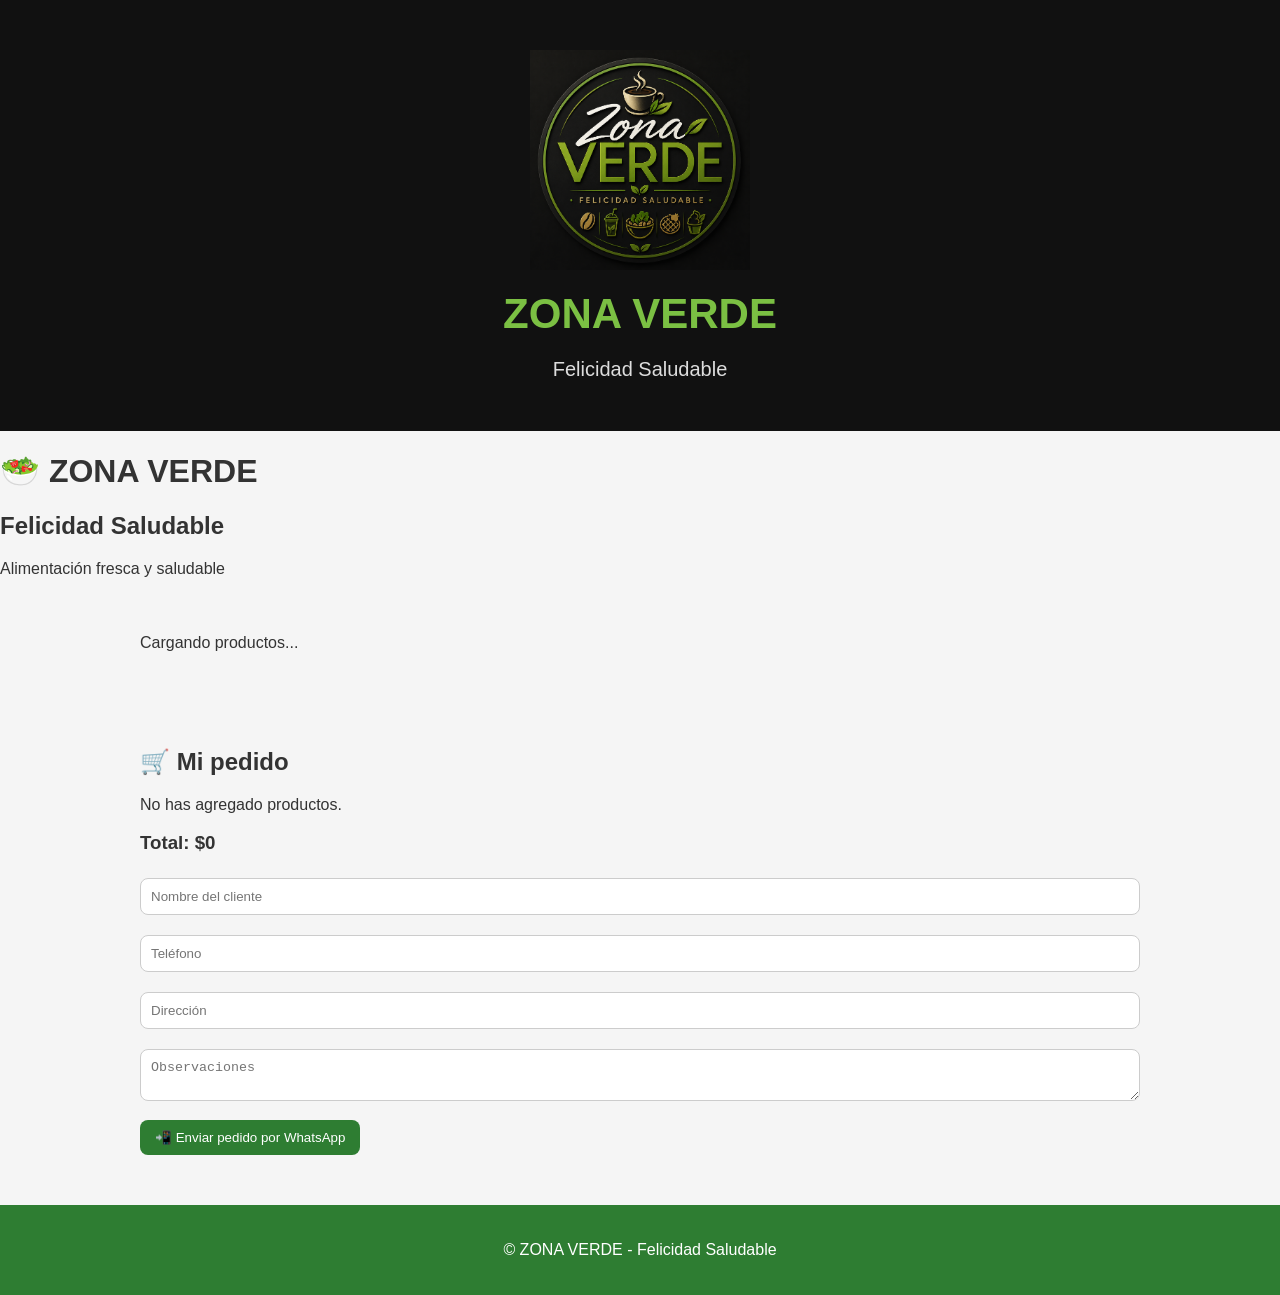
<file: index.html>
<!DOCTYPE html>
<html lang="es">
<head>
<meta charset="UTF-8">
<meta name="viewport" content="width=device-width, initial-scale=1.0">

<title>ZONA VERDE | Felicidad Saludable</title>

<link rel="stylesheet" href="style.css">
</head>

<body>

<header class="encabezado">

    <img src="logo.png.png" alt="Zona Verde" class="logo">

    <h1>ZONA VERDE</h1>

    <p>Felicidad Saludable</p>

</header>
    <h1>🥗 ZONA VERDE</h1>
    <h2>Felicidad Saludable</h2>
    <p>Alimentación fresca y saludable</p>
</header>

<main>
    <section id="menu">
        <p>Cargando productos...</p>
    </section>
</main>
<section id="carrito">
    <h2>🛒 Mi pedido</h2>

    <div id="listaCarrito">
        <p>No has agregado productos.</p>
    </div>

    <h3>Total: <span id="total">$0</span></h3>

    <input
        type="text"
        id="cliente"
        placeholder="Nombre del cliente">

    <input
        type="tel"
        id="telefono"
        placeholder="Teléfono">

    <input
        type="text"
        id="direccion"
        placeholder="Dirección">

    <textarea
        id="observaciones"
        placeholder="Observaciones"></textarea>

    <button id="btnWhatsapp">
        📲 Enviar pedido por WhatsApp
    </button>
</section>
<footer>
    <p>© ZONA VERDE - Felicidad Saludable</p>
</footer>

<script src="script.js"></script>

</body>
</html>
</file>
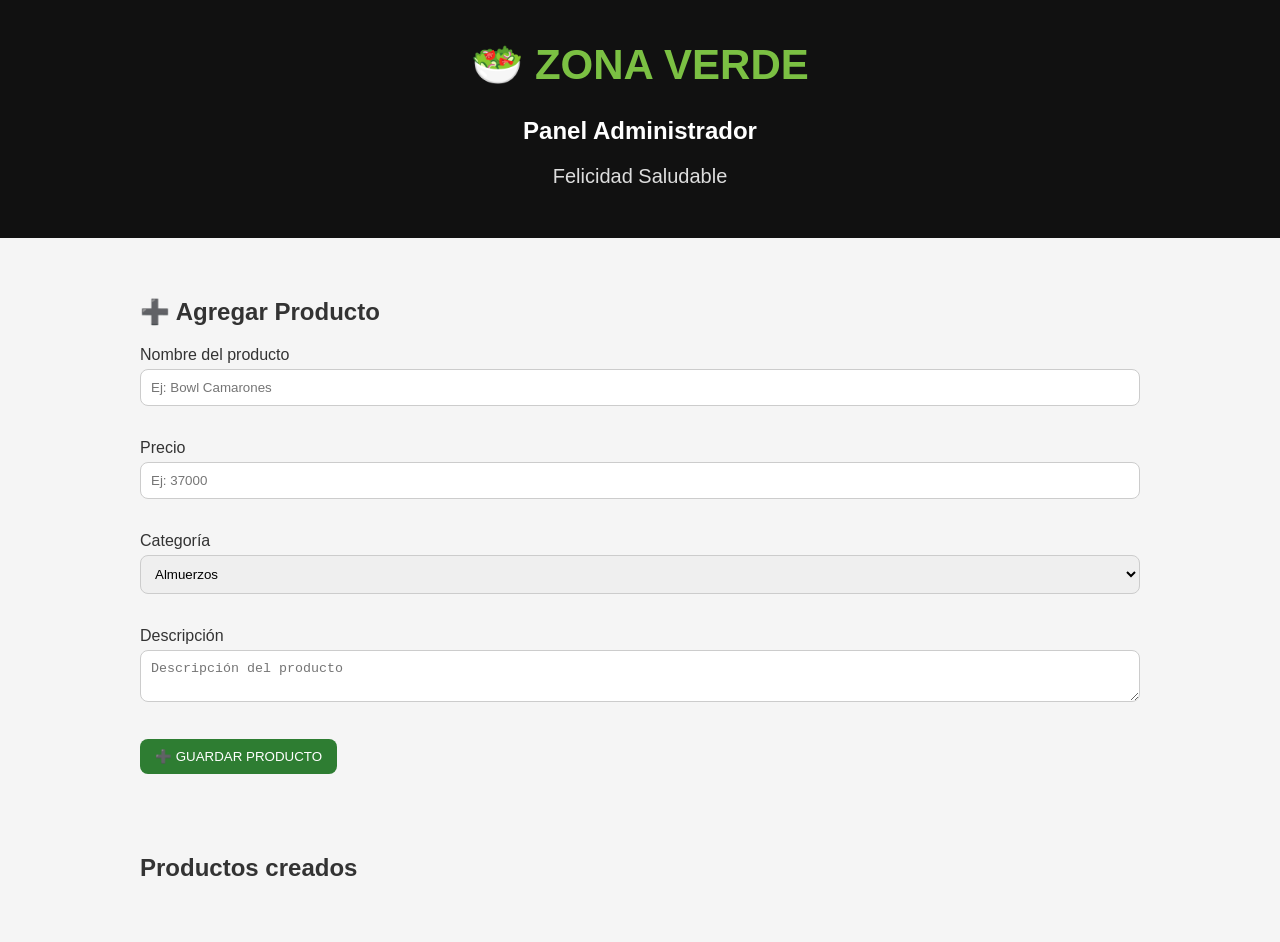
<file: admin.html>
<!DOCTYPE html>
<html lang="es">
<head>
<meta charset="UTF-8">
<meta name="viewport" content="width=device-width, initial-scale=1.0">

<title>Administrador | ZONA VERDE</title>

<link rel="stylesheet" href="style.css">
</head>

<body>

<header>
<h1>🥗 ZONA VERDE</h1>
<h2>Panel Administrador</h2>
<p>Felicidad Saludable</p>
</header>


<section>

<h2>➕ Agregar Producto</h2>

<label>Nombre del producto</label>
<br>
<input id="nombre" type="text" placeholder="Ej: Bowl Camarones">

<br><br>

<label>Precio</label>
<br>
<input id="precio" type="number" placeholder="Ej: 37000">

<br><br>

<label>Categoría</label>
<br>

<select id="categoria">
<option>Almuerzos</option>
<option>Bowls</option>
<option>Desayunos</option>
<option>Helados</option>
</select>

<br><br>

<label>Descripción</label>
<br>

<textarea id="descripcion" placeholder="Descripción del producto"></textarea>

<br><br>

<button onclick="guardarProducto()">
➕ GUARDAR PRODUCTO
</button>

</section>


<section>

<h2>Productos creados</h2>

<div id="lista"></div>

</section>


<script src="admin.js"></script>

</body>
</html>
</file>
<file: style.css>
body{
    margin:0;
    font-family:Arial, Helvetica, sans-serif;
    background:#f5f5f5;
    color:#333;
}

header{
    background:#2e7d32;
    color:white;
    text-align:center;
    padding:25px;
}

section{
    max-width:1000px;
    margin:20px auto;
    padding:20px;
}

.categoria{
    margin-bottom:40px;
}

.productos{
    display:grid;
    grid-template-columns:repeat(auto-fit,minmax(250px,1fr));
    gap:20px;
}

.producto{
    background:white;
    border-radius:12px;
    padding:15px;
    box-shadow:0 2px 8px rgba(0,0,0,.1);
}

.producto h3{
    margin-top:0;
    color:#2e7d32;
}

button{
    background:#2e7d32;
    color:white;
    border:none;
    padding:10px 15px;
    border-radius:8px;
    cursor:pointer;
}

button:hover{
    background:#1b5e20;
}

input,
textarea,
select{
    width:100%;
    padding:10px;
    margin-top:5px;
    margin-bottom:15px;
    border:1px solid #ccc;
    border-radius:8px;
    box-sizing:border-box;
}

table{
    width:100%;
    border-collapse:collapse;
    background:white;
}

th,
td{
    border:1px solid #ddd;
    padding:10px;
    text-align:left;
}

th{
    background:#2e7d32;
    color:white;
}

footer{
    text-align:center;
    padding:20px;
    background:#2e7d32;
    color:white;
    margin-top:30px;
}
.encabezado{
    text-align:center;
    padding:30px;
    background:#111;
    color:white;
}

.logo{
    width:180px;
    max-width:90%;
    margin-bottom:15px;
}

.encabezado h1{
    color:#7BC043;
    font-size:42px;
    margin:10px 0;
}

.encabezado p{
    color:#ddd;
    font-size:20px;
}
.logo{
    width:220px;
    max-width:90%;
    display:block;
    margin:20px auto;
}
header{
    background:#111;
    text-align:center;
    padding:30px 20px;
    color:white;
}

header h1{
    color:#7BC043;
    font-size:42px;
    margin-top:10px;
}

header p{
    color:#ddd;
    font-size:20px;
}
</file>
